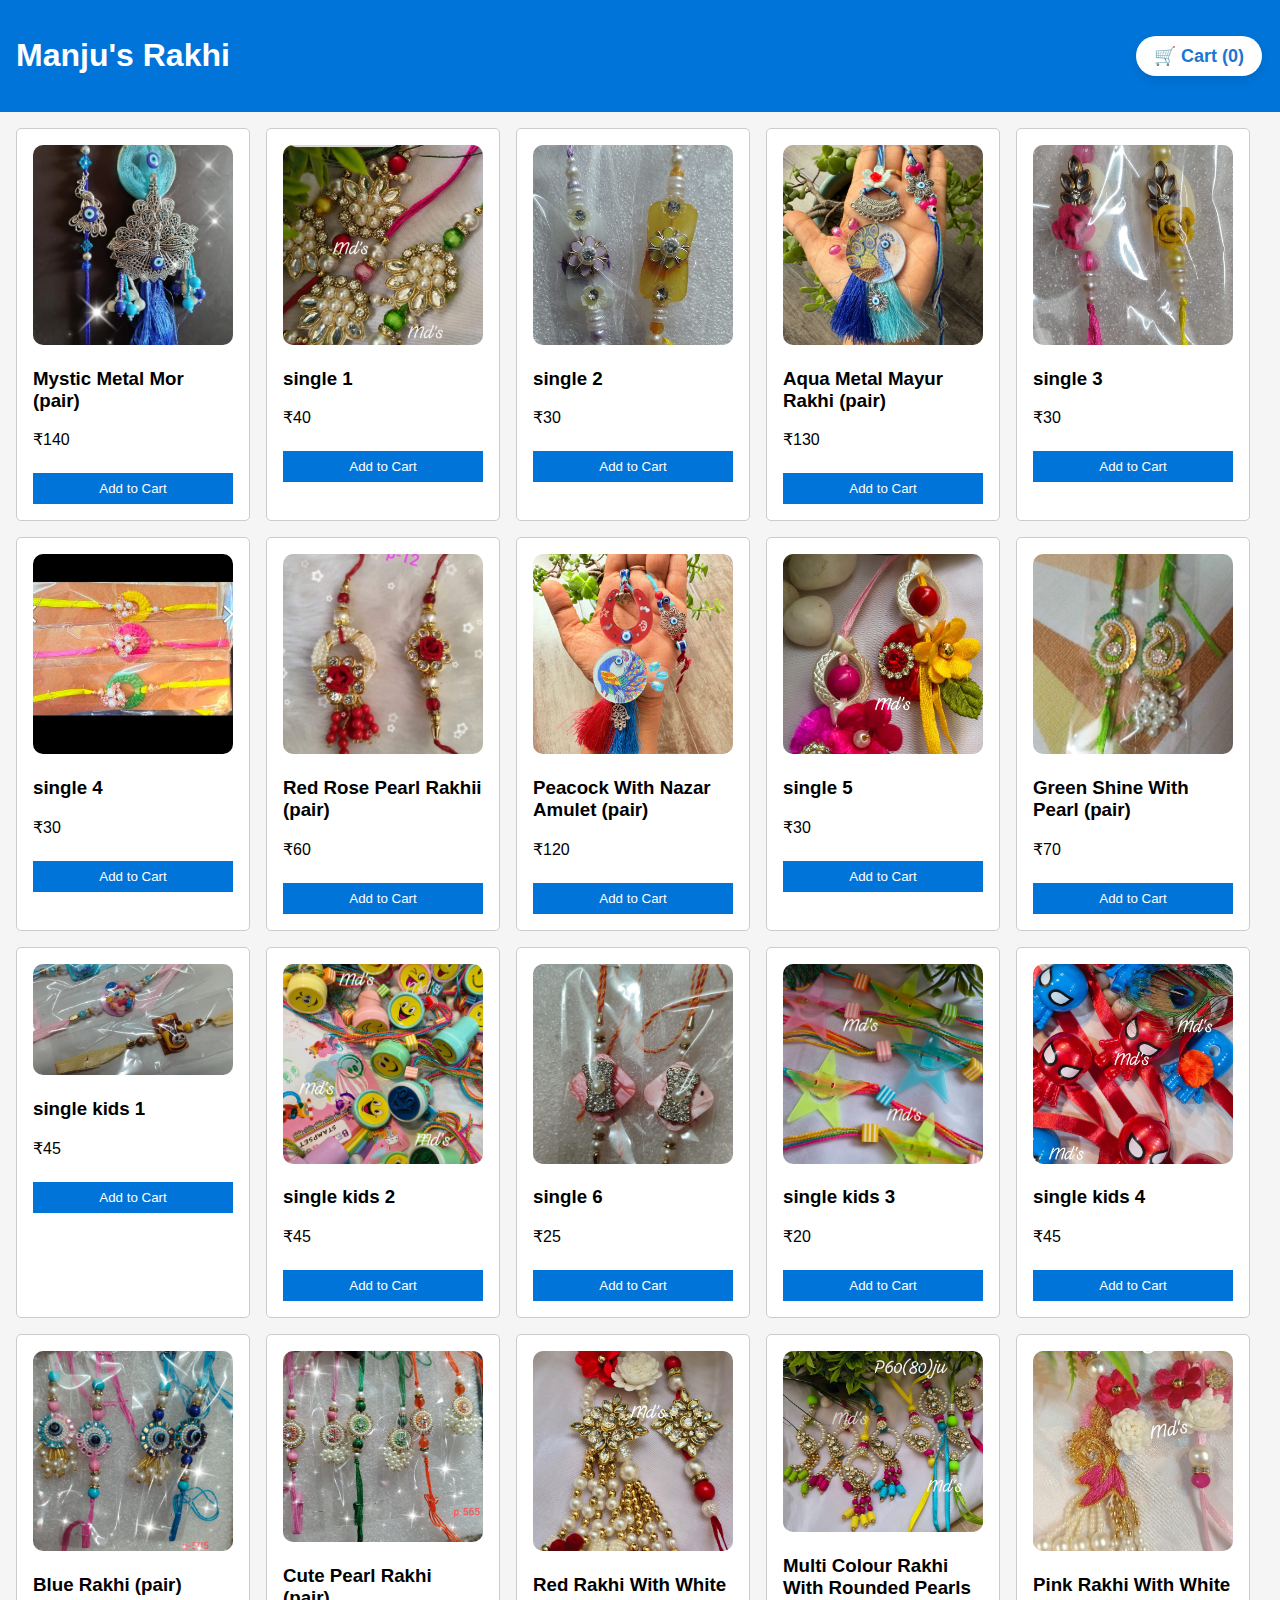
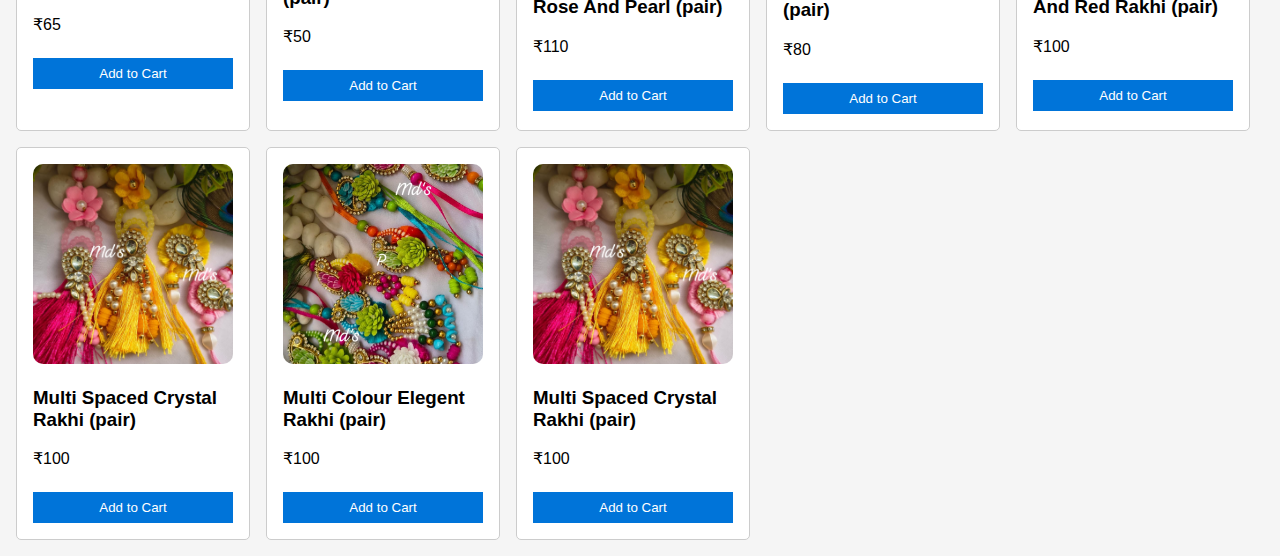
<file: index.html>
<!DOCTYPE html>
<html lang="en">
<head>
  <meta charset="UTF-8" />
  <meta name="viewport" content="width=device-width, initial-scale=1.0" />
  <title>Manju's Rakhi</title>
  <link rel="stylesheet" href="styles.css" />
</head>
<div id="image-modal" class="modal">
  <span class="close" onclick="closeModal()">&times;</span>
  <img class="modal-content" id="modal-image">
</div>
<body>
  <header>
    <h1>Manju's Rakhi</h1>      
    <nav class="cart-nav">
    <a href="cart.html" class="nav-link">🛒 Cart (<span id="cart-count">0</span>)</a>
    </nav>
  </header>

  <main id="product-list"></main>

  <script src="products.js"></script>
  <script src="script.js"></script>
</body>
</html>
</file>
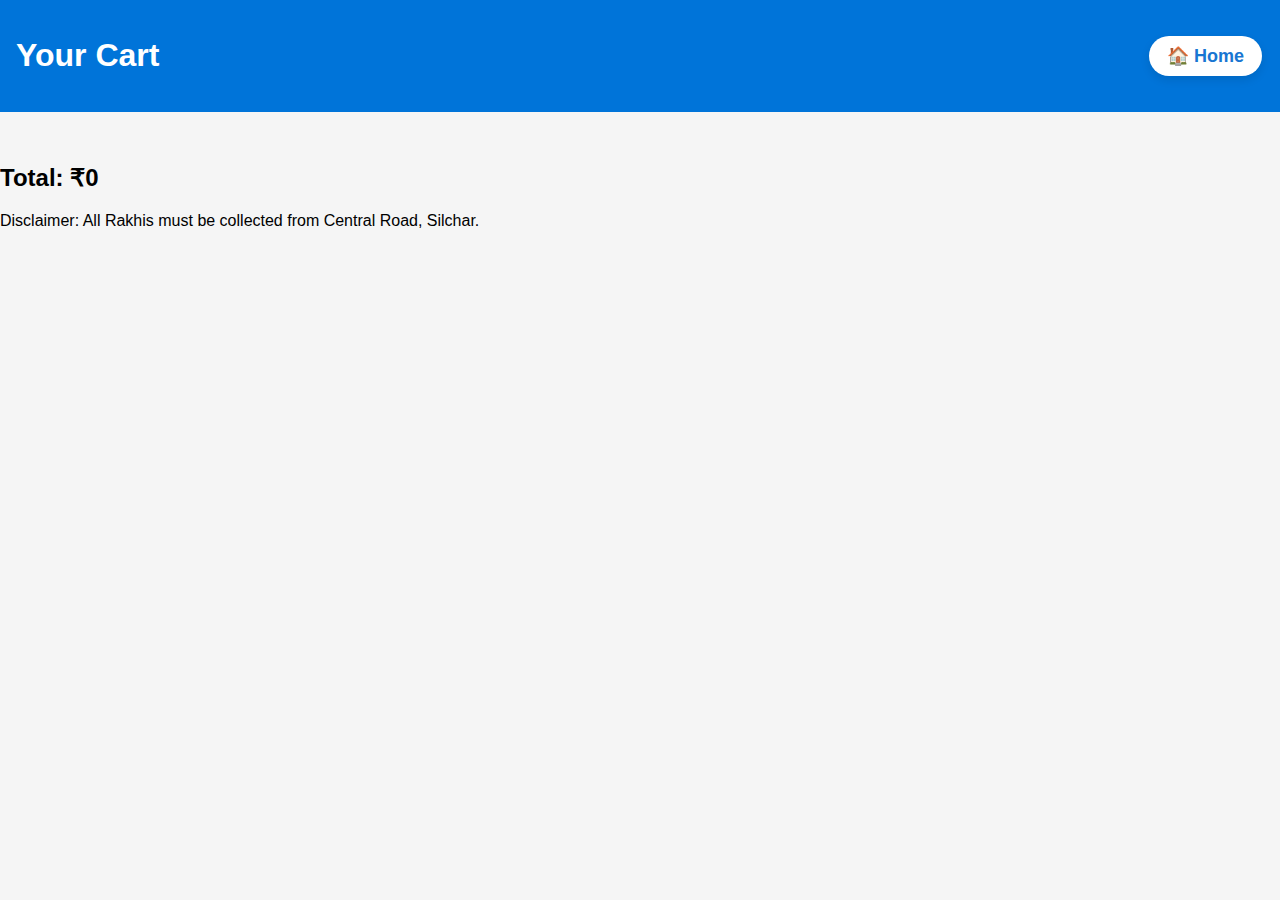
<file: cart.html>
<!DOCTYPE html>
<html lang="en">
<head>
  <meta charset="UTF-8" />
  <meta name="viewport" content="width=device-width, initial-scale=1.0" />
  <title>Your Cart</title>
  <link rel="stylesheet" href="styles.css" />
</head>
<body>
  <header>
    <h1>Your Cart</h1>
    <nav class="home-nav">
    <a href="index.html" class="nav-link">🏠 Home</a>
    </nav>
  </header>

  <main id="cart-items"></main>
  <h2 id="total"></h2>
  <script src="products.js"></script>
  <script src="script.js"></script>
  <p>Disclaimer: All Rakhis must be collected from Central Road, Silchar.<p>
</body>
</html>
</file>
<file: styles.css>
body {
  font-family: Arial, sans-serif;
  margin: 0;
  padding: 0;
  background: #f5f5f5;
}
header {
  background: #0074D9;
  color: white;
  padding: 1rem;
  display: flex;
  justify-content: space-between;
  align-items: center;
}
main {
  display: flex;
  flex-wrap: wrap;
  gap: 1rem;
  padding: 1rem;
}
.product, .cart-item {
  background: white;
  padding: 1rem;
  border: 1px solid #ccc;
  width: 200px;
  border-radius: 5px;
}
.product-img {
  width: 100%;
  max-height: 200px;
  object-fit: cover;
  border-radius: 10px;
}
button {
  background: #0074D9;
  color: white;
  border: none;
  padding: 0.5rem;
  cursor: pointer;
  width: 100%;
  margin-top: 0.5rem;
}
.modal {
  display: none;
  position: fixed;
  z-index: 9999;
  padding-top: 60px;
  left: 0;
  top: 0;
  width: 100%;
  height: 100%;
  overflow: auto;
  background-color: rgba(0,0,0,0.9);
}

.modal-content {
  display: block;
  margin: auto;
  max-width: 90%;
  max-height: 80%;
  cursor: zoom-in;
  transition: transform 0.2s;
}

.modal-content.zoomed {
  transform: scale(2);
  cursor: zoom-out;
}

.close {
  position: absolute;
  top: 20px;
  right: 35px;
  color: white;
  font-size: 40px;
  font-weight: bold;
  cursor: pointer;
}
.cart-nav,.home-nav {
  display: flex;
  justify-content: center;
  gap: 20px;
  padding: 1px 2px;
  background-color: white;
  border-radius: 30px;
  box-shadow: 0 4px 10px rgba(0, 0, 0, 0.1);
  width: fit-content;
  margin: 2px ;
}
.nav-link {
  text-decoration: none;
  color: #1976d2; /* Blue font */
  font-weight: bold;
  font-size: 18px;
  padding: 8px 16px;
  border-radius: 20px;
  transition: all 0.3s ease;
}
.nav-link:hover {
  background-color: #e3f2fd;
  color: #0d47a1;
}
</file>
